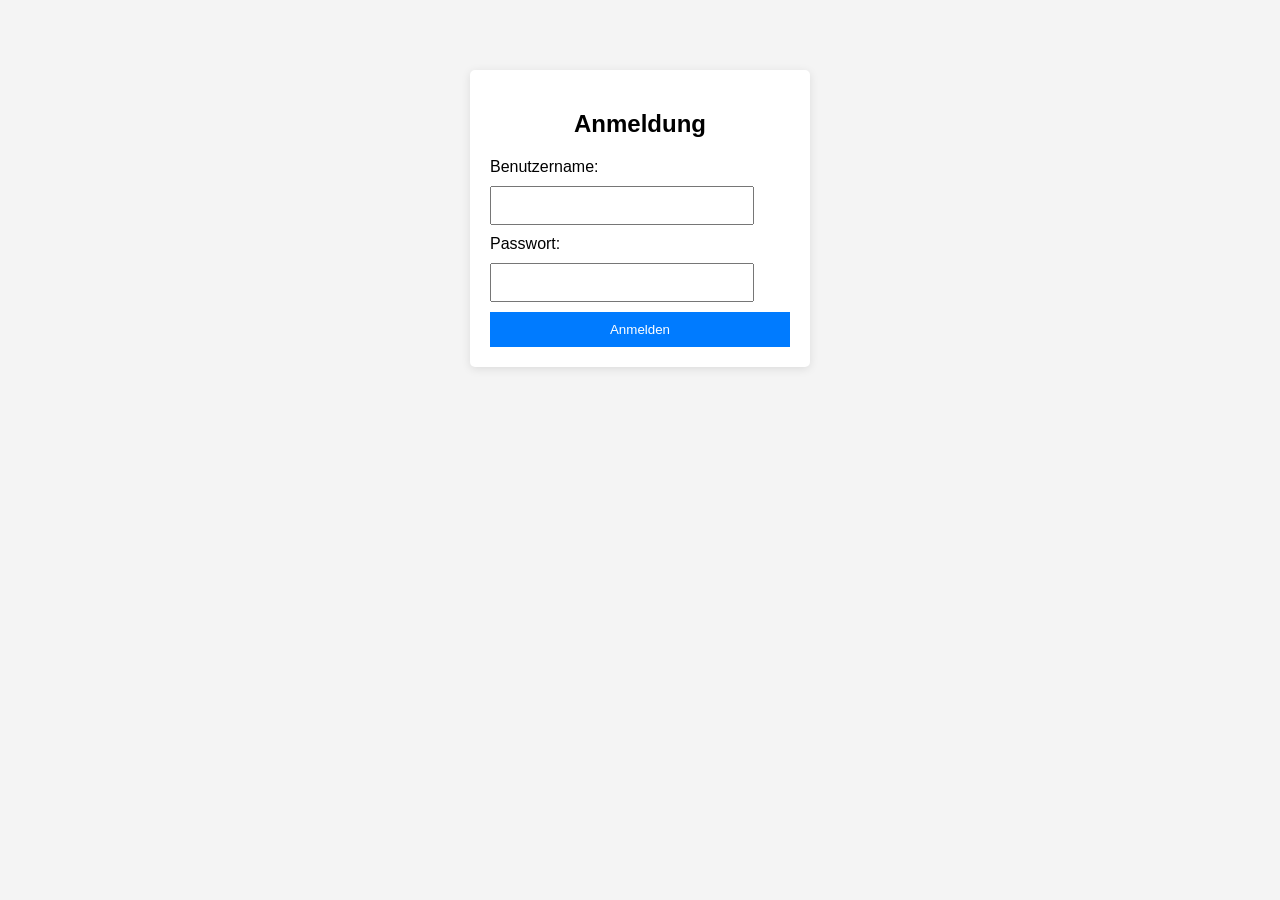
<file: frontend/index.html>
<!DOCTYPE html>
<html lang="de">
<head>
    <meta charset="UTF-8">
    <meta name="viewport" content="width=device-width, initial-scale=1.0">
    <title>Plattformen und Kurse</title>
    <link rel="stylesheet" href="style.css">
    <script src="auth.js"></script>
</head>
<body>
    <div class="container">
        <h1>Interner Bereich</h1>
        <p>Wenn Sie das sehen, sind Sie hoffentlich dazu berechtigt =)</p>
		<p><a href="me.html" id="profile-link">Mein Profil anzeigen</a>
    </div>
	 <div class="container">
		<button onclick="logout()">Abmelden</button>
	<div>
</body>
</html>
</file>
<file: frontend/style.css>
body {
    font-family: Arial, sans-serif;
    margin: 0;
    padding: 20px;
    background-color: #f4f4f4;
}

.container {
    max-width: 800px;
    margin: auto;
    background: white;
    padding: 20px;
    border-radius: 5px;
    box-shadow: 0 0 10px rgba(0, 0, 0, 0.1);
}


.login-container {
    width: 300px;
    margin: 50px auto;
    padding: 20px;
    background-color: white;
    border-radius: 5px;
    box-shadow: 0 2px 10px rgba(0, 0, 0, 0.1);
}

h2 {
    text-align: center;
}

input {
    width: 80%;
    padding: 10px;
    margin: 10px 0;
}

button {
    width: 100%;
    padding: 10px;
    background-color: #007BFF;
    color: white;
    border: none;
    cursor: pointer;
}

button:hover {
    background-color: #0056b3;
}
</file>
